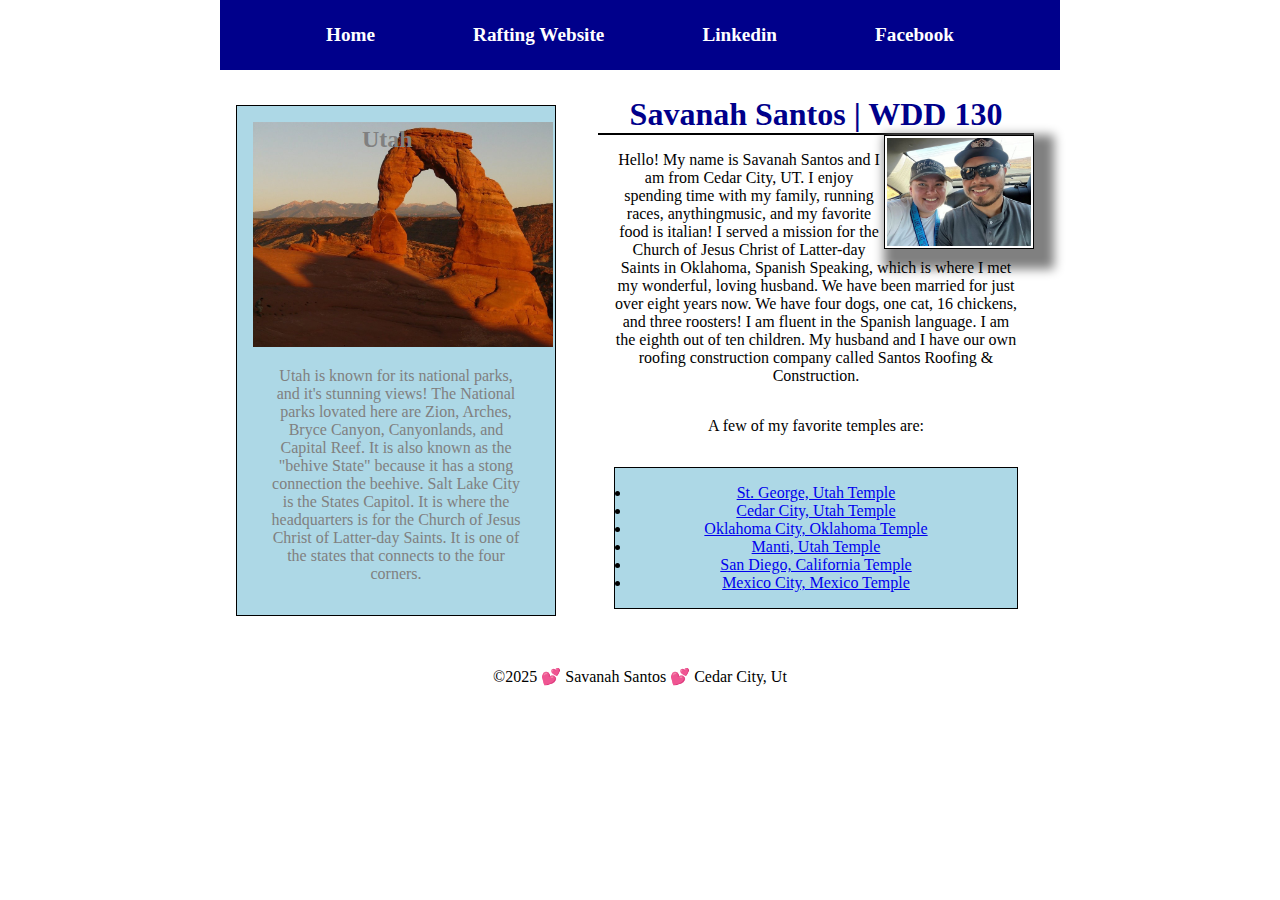
<file: index.html>
<!DOCTYPE html>
<html lang="en-US">
    <head>
        <meta charset="utf-8">
        <meta name="viewport" content="width=device-width,initial-scale=1.0">
        <title>Savanah Santos | WDD 130</title>
        <meta name="description" content="This page was created in 2025 by Savanah Santos for her WDD130 - Web Fundamentals class to
        practice building a Home Web Page.">
        <meta name="author" content="Savanah Santos">
        <link rel="stylesheet" href="styles/styles.css">
    </head>
    <body>
        <header>
            <nav>
                <a href="#">Home</a>
                <a href="wwr/about.html">Rafting Website</a>
                <a href="https://linkedin.com">Linkedin</a>
                <a href="https://www.facebook.com/savanah.bryant/">Facebook</a>
            </nav>
        </header>
    <div class="grid">
        <main>
            <h1>Savanah Santos | WDD 130</h1>
            <img src="images/profile.jpg" alt="Hello, my name is Savanah Santos" width="100">
            <p>Hello! My name is Savanah Santos and I am from Cedar City, UT. I enjoy spending time with my family, running races,
                anythingmusic, and my favorite food is italian! I served a mission for the Church of Jesus Christ of Latter-day Saints
                in Oklahoma, Spanish Speaking, which is where I met my wonderful, loving husband. We have been married for just over eight
                years now. We have four dogs, one cat, 16 chickens, and three roosters! I am fluent in the Spanish language. I am the eighth
                out of ten children. My husband and I have our own roofing construction company called Santos Roofing & Construction.</p>
            <p>A few of my favorite temples are:</p>
            <ul class="box">
                <li><a href="https://www.churchofjesuschrist.org/temples/details/st.-george-utah-temple?lang=eng" target="_blank">St. George, Utah Temple</a></li>
                <li><a href="https://www.churchofjesuschrist.org/temples/details/cedar-city-utah-temple?lang=eng" target="_blank">Cedar City, Utah Temple</a></li>
                <li><a href="https://www.churchofjesuschrist.org/temples/details/oklahoma-city-oklahoma-temple?lang=eng" target="_blank">Oklahoma City, Oklahoma Temple</a></li>
                <li><a href="https://www.churchofjesuschrist.org/temples/details/manti-utah-temple?lang=eng" target="_blank">Manti, Utah Temple</a></li>
                <li><a href="https://www.churchofjesuschrist.org/temples/details/san-diego-california-temple?lang=eng" target="_blank">San Diego, California Temple</a></li>
                <li><a href="https://www.churchofjesuschrist.org/temples/details/mexico-city-mexico-temple?lang=eng" target="_blank">Mexico City, Mexico Temple</a></li>
            </ul>
        </main>
        <aside class="box">
            <h2>Utah</h2>
            <img src="images/utah.jpg" alt="Utah Arch">
            <p>Utah is known for its national parks, and it's stunning views! The National parks lovated here are Zion, Arches, Bryce Canyon,
            Canyonlands, and Capital Reef. It is also known as the "behive State" because it has a stong connection the beehive. Salt Lake City
            is the States Capitol. It is where the headquarters is for the Church of Jesus Christ of Latter-day Saints. It is one of the states
            that connects to the four corners.</p>
        </aside>
    </div>
        <footer>
            <p>©2025 💕 Savanah Santos 💕 Cedar City, Ut</p>
        </footer>
    </body> <!--Last edited 03/18/2025-->
</html>
</file>
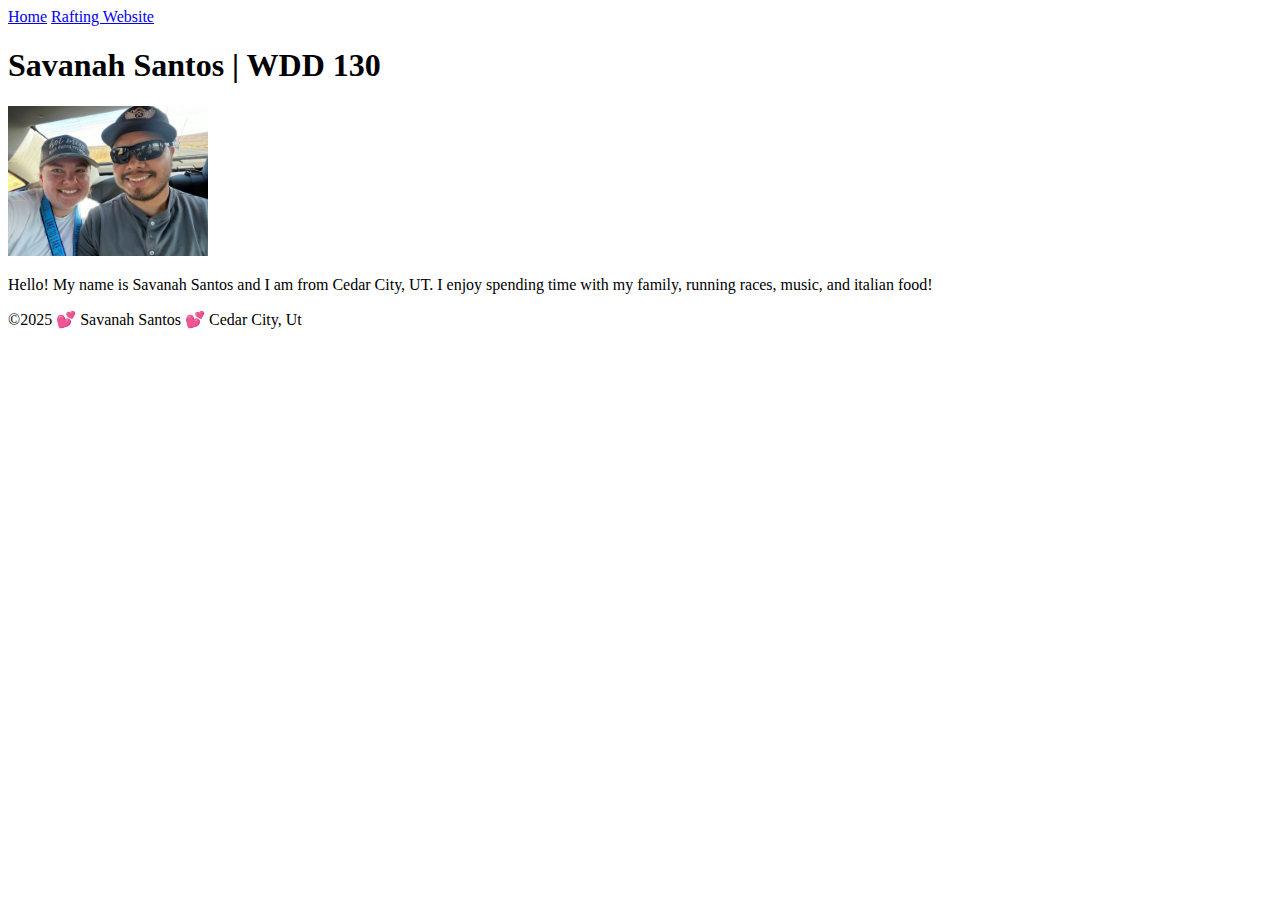
<file: week1/index.html>
<!DOCTYPE html>
<html lang="en-US">
    <head>
        <meta charset="utf-8">
        <meta name="viewport" content="width=device-width,initial-scale=1.0">
        <title>Savanah Santos | WDD 130</title>
        <link rel="styles/styles.css">
    </head>
    <body>
        <header>
            <nav>
                <a href="#">Home</a>
                <a href="wwr/">Rafting Website</a>
            </nav>
        </header>
        <main>
            <h1>Savanah Santos | WDD 130</h1>
            <img src="images/profile.jpg" alt="Hello, my name is Savanah Santos" width="200">
            <p>Hello! My name is Savanah Santos and I am from Cedar City, UT. I enjoy spending time with my family, running races, music, 
                and italian food!</p>
        </main>
        <footer>
            <p>©2025 💕 Savanah Santos 💕 Cedar City, Ut</p>
        </footer>
    </body>
</html>
</file>
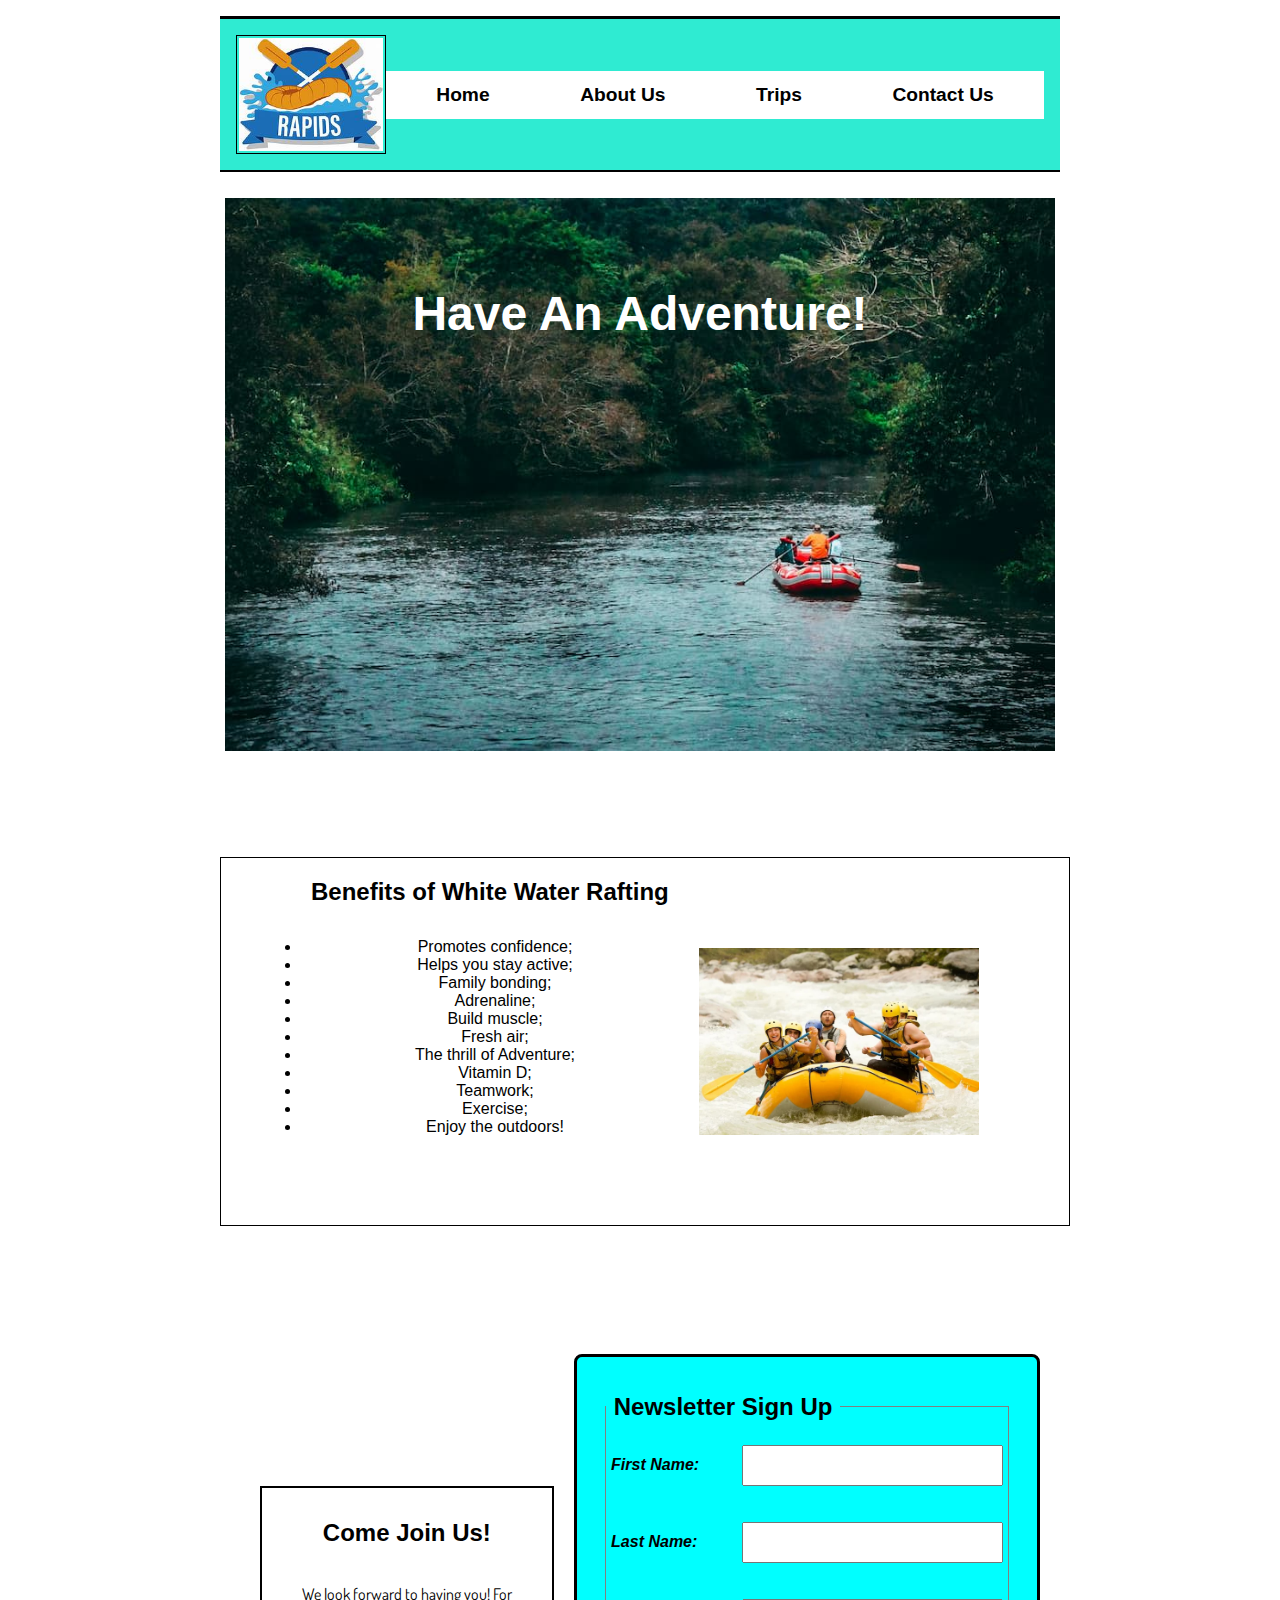
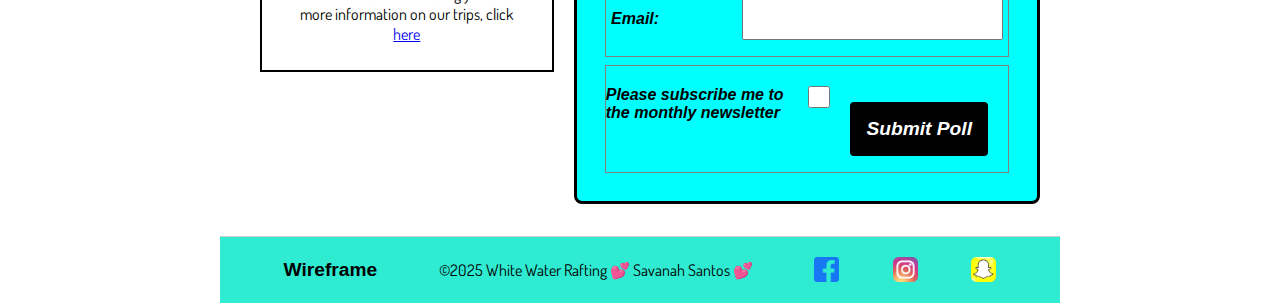
<file: wwr/index.html>
<!DOCTYPE html>
<html lang="en">
<head>
    <meta charset="utf-8">
    <meta name="viewport" content="width=device-width, initial-scale=1.0">
    <title >Water Rafting | Home</title>
    <meta name="description" content="Rafting Website | Home">
    <meta name="author" content="Savanah Santos">
    <link rel="preconnect" href="https://fonts.googleapis.com">
    <link rel="preconnect" href="https://fonts.gstatic.com" crossorigin>
    <link rel="stylesheet"
    href="https://fonts.googleapis.com/css2?family=Boldonse:ital,wght@0,300..900;1,300..900&family=dosis:ital,wght@0,100..900;1,100..900&display=swap">
    <link rel="stylesheet" href="styles/rafting.css">
</head>
<body>
    <header>
        <nav>
            <img src="images/white-water-rapids.jpeg" alt="White Water Rapids Logo">
            <ul>
                <li><a href="index.html">Home </a></li>
                <li><a href="about.html">About Us</a></li>
                <li><a href="trips.html">Trips</a></li>
                <li><a href="contact.html">Contact Us</a></li>
            </ul>
        </nav>
    </header>
    <div class="overlay-text">
        <h2>Have An Adventure!</h2>
    </div>
    <div class="image-container">
        <img src="images/rafting-hero.jpg" alt="hero photo" style="width: 100%;">
    </div>
    <div>
        <aside class="box">
            <h2>Benefits of White Water Rafting</h2>
            <img src="images/family-fun.jpg" alt="Utah Arch">
            <li>Promotes confidence;</li>
            <li>Helps you stay active;</li>
            <li>Family bonding;</li>
            <li>Adrenaline;</li>
            <li>Build muscle;</li>
            <li>Fresh air;</li>
            <li>The thrill of Adventure;</li>
            <li>Vitamin D;</li>
            <li>Teamwork;</li>
            <li>Exercise;</li>
            <li>Enjoy the outdoors!</li>
        </aside>
    </div>
    <main class="subscribe">
        <article>
            <h2>Come Join Us!</h2>
                <p>We look forward to having you! For more information on our trips, click <a href="trips.html">here</a></p>
        </article>
        <form>
            <fieldset>
                <legend>Newsletter Sign Up</legend>
                <div class="form-item column2">
                    <label for="firstname">First Name:</label>
                    <input type="text" id="fullname" name="fullname">
                </div>
                <div class="form-item column2">
                    <label for="lastname">Last Name:</label>
                    <input type="text" id="fullname" name="fullname">
                </div>
                <div class="form-item column2">
                    <label for="useremail">Email:</label>
                    <input type="email" id="useremail" name="useremail">
                </div>
                </fieldset>
            <fieldset>
                <div class="form-item column1">
                </div>
                <label for="subscribe">Please subscribe me to the monthly newsletter</label>
                <input type="checkbox" id="pet" name="pet">
                <button type="submit">Submit Poll</button>
            </fieldset>
        </form>

    </main>
    <footer>
        <nav class="sociallinks">
            <a href="https://app.moqups.com/Y60HW1Tz3B14RWcfZnKKiNTkMLheu4KT/edit/page/ad12de680">Wireframe</a>
            <p>©2025 White Water Rafting 💕 Savanah Santos 💕</p>
            <a href="https://www.facebook.com/savanah.bryant/">
                <img class="facebook" src="images/facebook-icon.png" alt="Facebook">
            </a>
            <a href="https://www.instagram.com/savanahbryant50/">
                <img class="instagram" src="images/instagram-icon.png" alt="Instagram">
            </a>
            <a href="https://snapchat.com">
                <img class="snapchat" src="images/snapchat-icon.png" alt="Snapchat">
            </a>
        </nav>
    </footer>
</body>
</html>
</file>
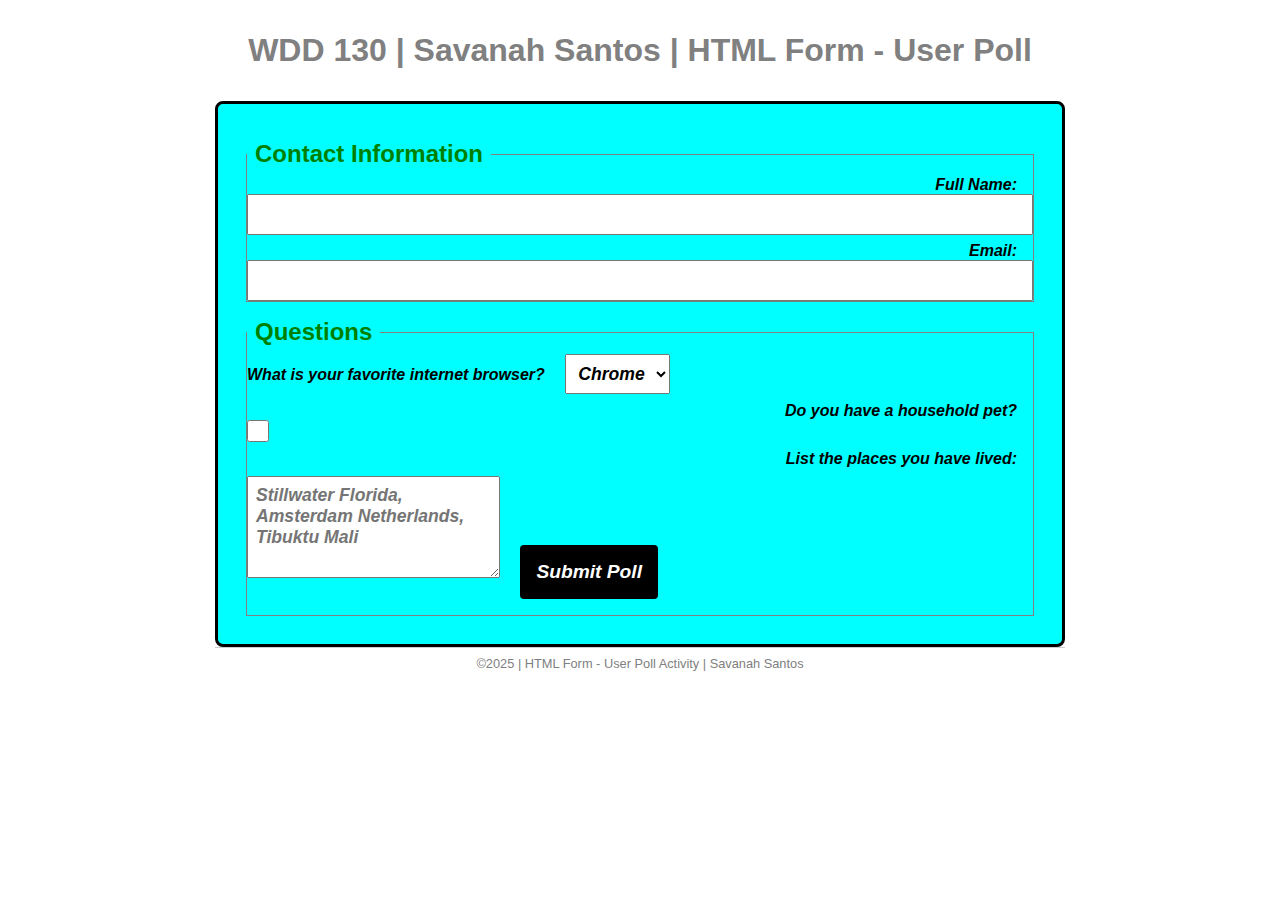
<file: week05/poll-form.html>
<!DOCTYPE html>
<html lang="en">
<head>
    <meta charset="UTF-8">
    <meta name="viewport" content="width=device-width, initial-scale=1.0">
    <title>WDD 130 | HTML Form</title>
    <link rel="stylesheet" href="styles/poll-form.css">
    <link rel="preconnect" href="https://fonts.google.com/specimen/Winky+Sans" crossorigin>
    <link rel="preconnect" href="https://fonts.google.com/specimen/Work+Sans" crossorigin>
</head>
<body>
    <header>
        <h1>WDD 130 | Savanah Santos | HTML Form - User Poll</h1>
    </header>
    <main>
        <form>
            <fieldset>
                <legend>Contact Information</legend>
                <div class="form-item column2">
                    <label for="fullname">Full Name:</label>
                    <input type="text" id="fullname" name="fullname">
                </div>
                <div class="form-item column2">
                    <label for="useremail">Email:</label>
                    <input type="email" id="useremail" name="useremail">
                </div>
                </fieldset>
            <fieldset>
                <legend>Questions</legend>
                <div>
                    <label for="browser">What is your favorite internet browser?</label>
                    <select id="browser" name="browser">
                    <option value="chrome">Chrome</option>
                    <option value="firefox">Firefox</option>
                    <option value="safari">Safari</option>
                    <option value="edge">Edge</option>
                    <option value="brave">Brave</option>
                    <option value="other">Other</option>
                </div>
                </select>
                <div class="form-item column1">
                    <label for="pet">Do you have a household pet?</label>
                    <input type="checkbox" id="pet" name="pet">
                </div>
                <div class="form-item column1">
                    <label for="feedback">List the places you have lived:</label>
                </div>
                <textarea id="feedback" name="feedback" rows="4" placeholder="Stillwater Florida, Amsterdam Netherlands, Tibuktu Mali"></textarea>
                <button type="submit">Submit Poll</button>
            </fieldset>
        </form>
    </main>
    <footer>
        <p>©2025 | HTML Form - User Poll Activity | Savanah Santos</p> 
    </footer>
</body>
</html>
</file>
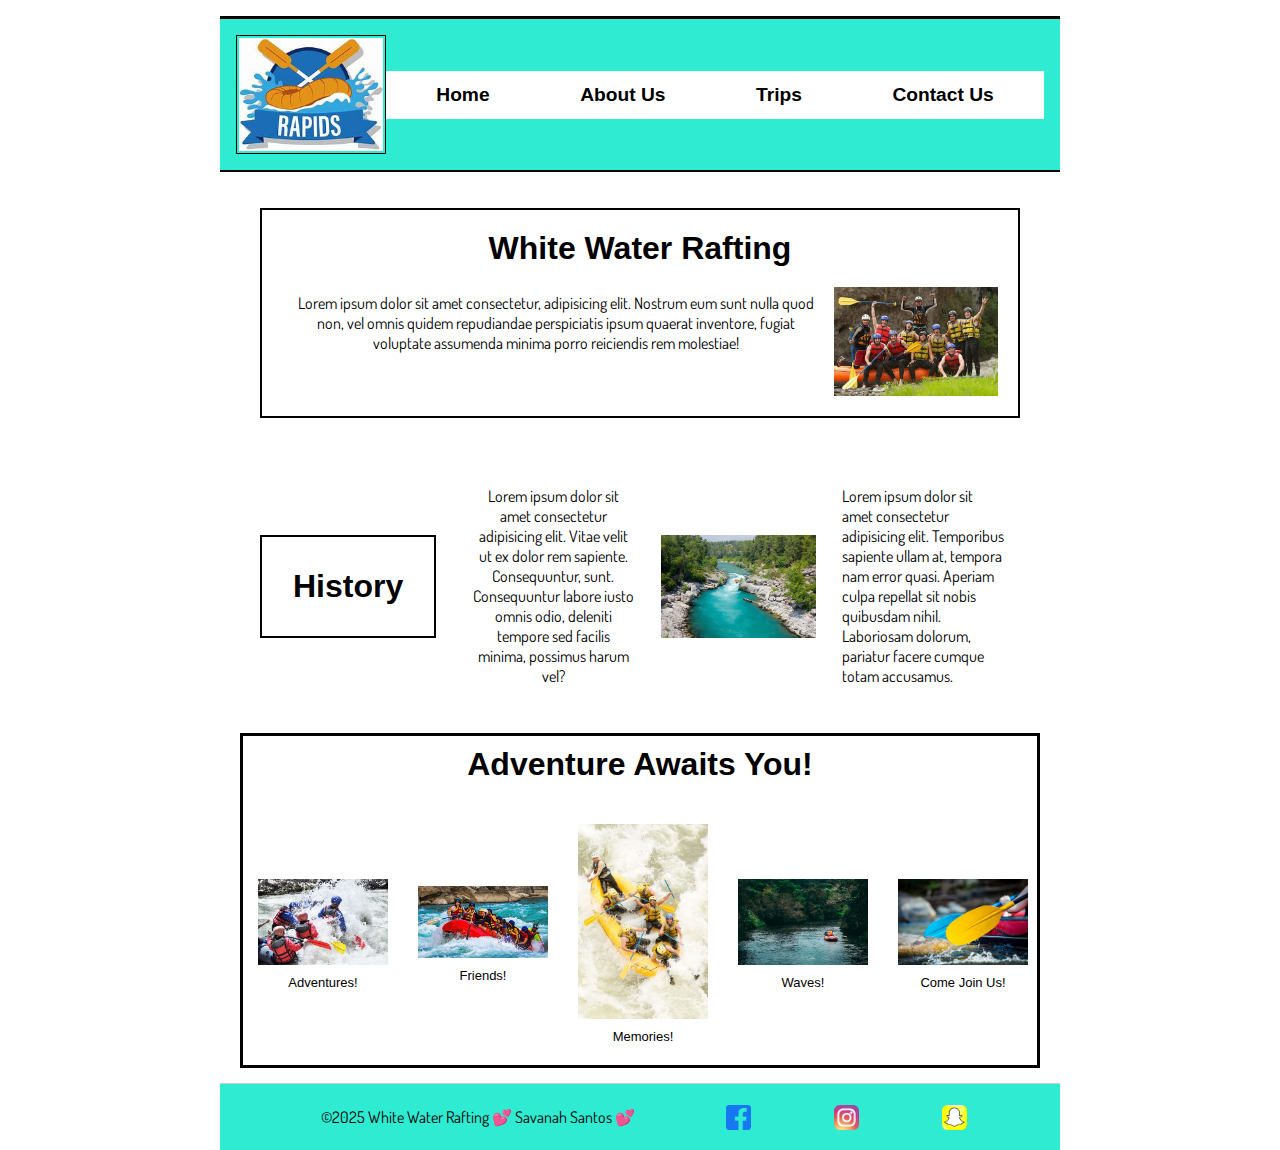
<file: wwr/about.html>
<!DOCTYPE html>
<html lang="en">
<head>
    <meta charset="utf-8">
    <meta name="viewport" content="width=device-width, initial-scale=1.0">
    <title >Water Rafting | About Us</title>
    <meta name="description" content="Rafting Website">
    <meta name="author" content="Savanah Santos">
    <link rel="preconnect" href="https://fonts.googleapis.com">
    <link rel="preconnect" href="https://fonts.gstatic.com" crossorigin>
    <link href="https://fonts.googleapis.com/css2?family=Boldonse&family=Dosis:wght@200..800&display=swap" rel="stylesheet">
    <link rel="stylesheet" href="styles/rafting.css">
</head>
<body>
    <header>
        <nav>
            <img src="images/white-water-rapids.jpeg" alt="White Water Rapids Logo">
            <ul>
                <li><a href="index.html">Home </a></li>
                <li><a href="about.html">About Us</a></li>
                <li><a href="trips.html">Trips</a></li>
                <li><a href="contact.html">Contact Us</a></li>
            </ul>
        </nav>
    </header>
    <main>
        <div class="hero">
            <article>
                <h1>White Water Rafting</h1>
                    <img src="images/rafting-team-work.jpg" alt="Team Work">
                    <p>Lorem ipsum dolor sit amet consectetur, adipisicing elit. Nostrum eum
                    sunt nulla quod non, vel omnis quidem repudiandae perspiciatis ipsum
                    quaerat inventore, fugiat voluptate assumenda minima porro reiciendis
                    rem molestiae!</p>
            </article>
        </div>
        <section class="container">
            <article>
            <h2>History</h2>
            </article>
            <div class="text-container">
                <img src="images/rafting-river.jpg" alt="Peaceful River" class="image">
                <p class="paragraph-left">Lorem ipsum dolor sit amet consectetur adipisicing elit. Temporibus sapiente ullam at, tempora nam error quasi. Aperiam culpa repellat sit nobis quibusdam nihil. Laboriosam dolorum, pariatur facere cumque totam accusamus.</p>
                <p class="paragraph-right">Lorem ipsum dolor sit amet consectetur adipisicing elit. Vitae velit ut ex
                dolor rem sapiente. Consequuntur, sunt. Consequuntur labore iusto omnis odio,
                deleniti tempore sed facilis minima, possimus harum vel?</p>
            </div>
        </section>
        <section class="second">
            <h2>Adventure Awaits You!</h2>
            <div class="container">
            <figure>
            <img src="images/rafting-wave.jpg" alt="Currents">
            <figcaption>Adventures!</figcaption>
            </figure>
            <figure>
            <img src="images/rafting-friends.jpg" alt="Beautiful Outdoors">
            <figcaption>Friends!</figcaption>          
            </figure>
            <figure>
            <img src="images/rafting-yellow.jpg" alt="building Friendships">
            <figcaption>Memories!</figcaption>
            </figure>
            <figure>
            <img src="images/rafting-hero.jpg" alt="Go With The Flow">
            <figcaption>Waves!</figcaption>
            </figure>
            <figure>
            <img src="images/rafting-oars.jpg" alt="Come Join Us">                
            <figcaption>Come Join Us!</figcaption>
            </figure>
        </div>
        </section>
    </main>
    <footer>
        <nav class="sociallinks">
            <p>©2025 White Water Rafting 💕 Savanah Santos 💕</p>
            <a href="https://www.facebook.com/savanah.bryant/">
                <img class="facebook" src="images/facebook-icon.png" alt="Facebook">
            </a>
            <a href="https://www.instagram.com/savanahbryant50/">
                <img class="instagram" src="images/instagram-icon.png" alt="Instagram">
            </a>
            <a href="https://snapchat.com">
                <img class="snapchat" src="images/snapchat-icon.png" alt="Snapchat">
            </a>
        </nav>
    </footer>
</body>
</html>
</file>
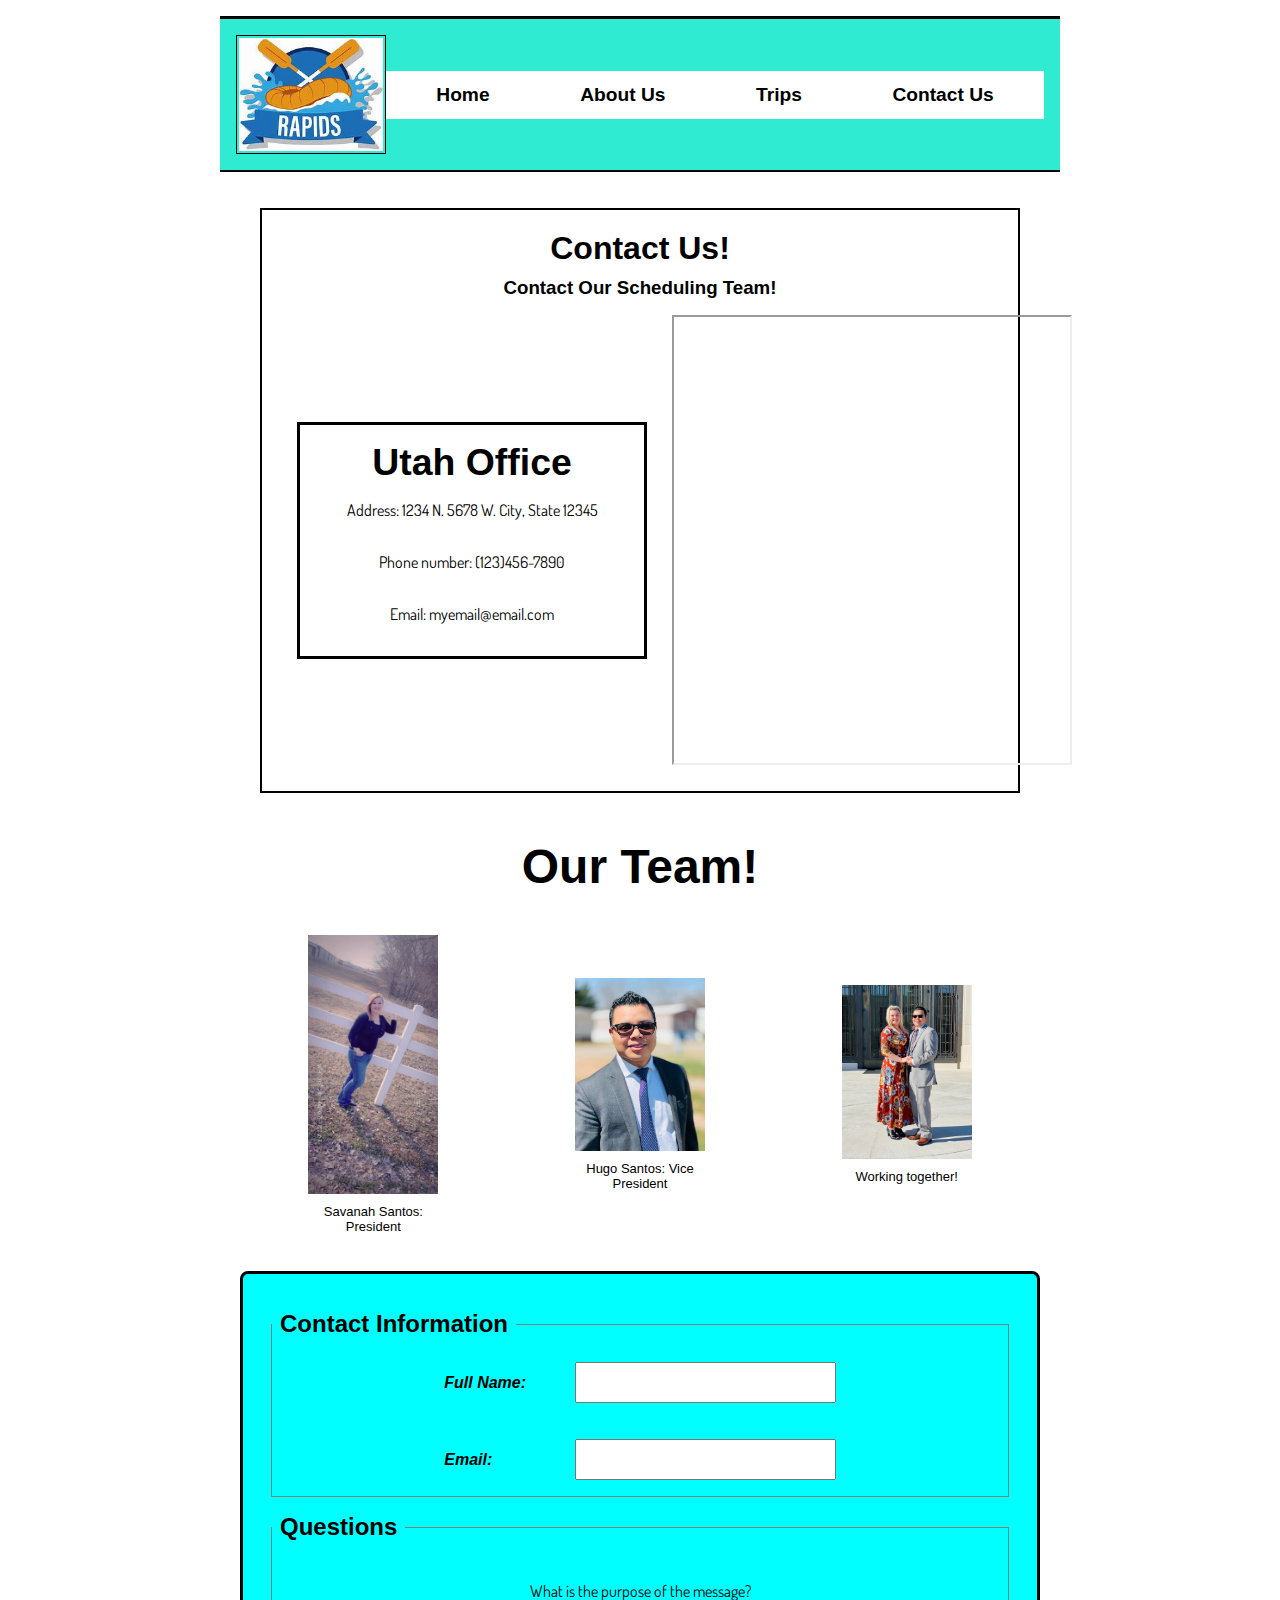
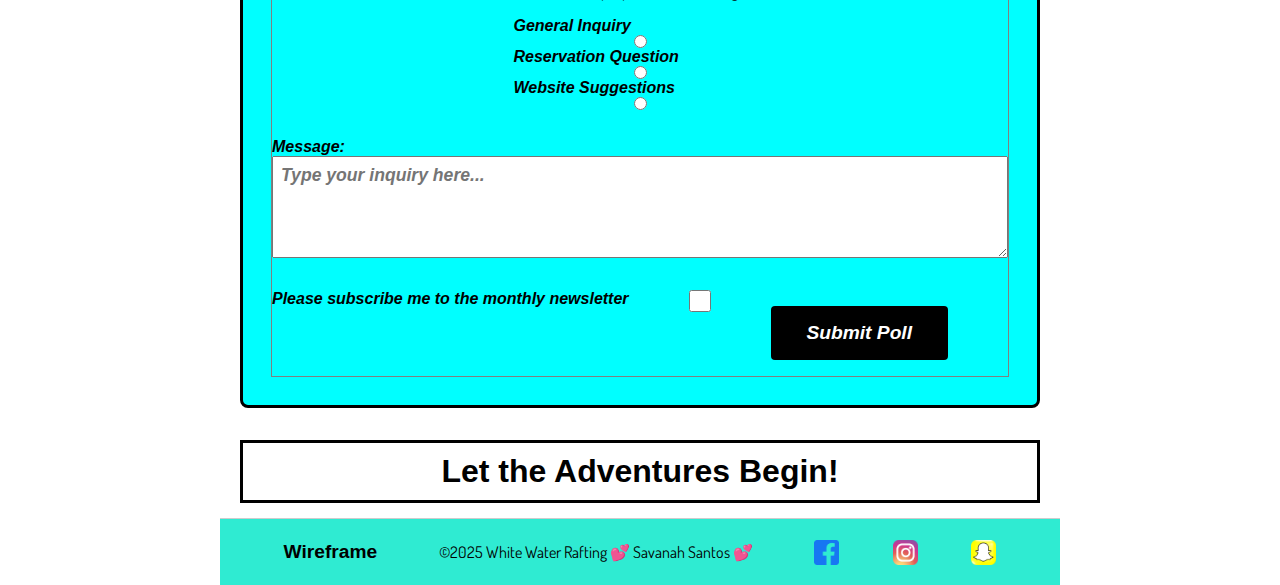
<file: wwr/contact.html>
<!DOCTYPE html>
<html lang="en">
<head>
    <meta charset="utf-8">
    <meta name="viewport" content="width=device-width, initial-scale=1.0">
    <title >Water Rafting | Contact Us</title>
    <meta name="description" content="Rafting Website contact us">
    <meta name="author" content="Savanah Santos">
    <link rel="preconnect" href="https://fonts.googleapis.com">
    <link rel="preconnect" href="https://fonts.gstatic.com" crossorigin>
    <link rel="stylesheet"
    href="https://fonts.googleapis.com/css2?family=Boldonse:ital,wght@0,300..900;1,300..900&family=dosis:ital,wght@0,100..900;1,100..900&display=swap">
    <link rel="stylesheet" href="styles/rafting.css">
</head>
<body>
    <header>
        <nav>
            <img src="images/white-water-rapids.jpeg" alt="White Water Rapids Logo">
            <ul>
                <li><a href="index.html">Home </a></li>
                <li><a href="about.html">About Us</a></li>
                <li><a href="trips.html">Trips</a></li>
                <li><a href="contact.html">Contact Us</a></li>
            </ul>
        </nav>
    </header>
    <main>
        <div class="hero">
            <article>
                <h1>Contact Us!</h1>
                <h3>Contact Our Scheduling Team!</h3>
                <div class="map">
                    <article class="contact">
                        <h3>Utah Office</h3>
                        <p>Address: 1234 N. 5678 W.
                            City, State 12345</p>
                        <p>Phone number: (123)456-7890</p>
                        <p>Email: myemail@email.com</p>
                    </article>
                    <iframe
                    src="https://www.google.com/maps/embed?pb=!1m18!1m12!1m3!1d202084.11359637824!2d-113.10423549999997!3d37.682945050000015!2m3!1f0!2f0!3f0!3m2!1i1024!2i768!4f13.1!3m3!1m2!1s0x80b5617fe05ec2d1%3A0xef14cae28073d1e9!2sCedar%20City%2C%20UT!5e0!3m2!1sen!2sus!4v1743705885614!5m2!1sen!2sus"  width="400" height="450" allowfullscreen=""  loading="lazy" referrerpolicy="no-referrer-when-downgrade"></iframe>
                </div>
            </article>
        </div>
        <div class="our-team">
            <h2>Our Team!</h2>
        </div>
            <div class="container">
            <figure>
            <img src="images/Savanah.jpg" alt="Savanah Santos">
                <figcaption>Savanah Santos: President</figcaption></figure>
            <figure>
            <img src="images/Hugo.jpg" alt="Hugo Santos">
                <figcaption>Hugo Santos: Vice President</figcaption></figure>
            <figure>
            <img src="images/us.jpg" alt="Us">
                <figcaption>Working together!</figcaption>
            </figure>
            </div>
            <form>
            <fieldset>
                <legend>Contact Information</legend>
                <div class="form-item column2">
                    <label for="fullname">Full Name:</label>
                    <input type="text" id="fullname" name="fullname">
                </div>
                <div class="form-item column2">
                    <label for="useremail">Email:</label>
                    <input type="email" id="useremail" name="useremail">
                </div>
                </fieldset>
            <fieldset>
                <legend>Questions</legend>
                <div>
                    <p>What is the purpose of the message?</p>
                    <label for="generalinquiry">General Inquiry</label>
                        <input type="radio" id="generalinquiry" name="userpurpose">    
                    <label for="questions">Reservation Question</label>
                        <input type="radio" id="questions" name="userpurpose">
                    <label for="suggestions">Website Suggestions</label>
                        <input type="radio" id="suggestions" name="userpurpose">
                </div>
                <div class="form-item column1">
                    <label for="feedback">Message:</label>
                    <textarea id="feedback" name="feedback" rows="4" placeholder="Type your inquiry here..."></textarea>
                </div>
                <div class="form-item column1">
                </div>
                <label for="newsletter">Please subscribe me to the monthly newsletter</label>
                <input type="checkbox" id="newsletter" name="newsletter">
                <button type="submit">Submit Poll</button>
            </fieldset>
        </form>
        <section class="second">
            <h2>Let the Adventures Begin!</h2>
        </section>
    </main>
    <footer>
        <nav class="sociallinks">
            <a href="https://app.moqups.com/Y60HW1Tz3B14RWcfZnKKiNTkMLheu4KT/edit/page/ad12de680">Wireframe</a>
            <p>©2025 White Water Rafting 💕 Savanah Santos 💕</p>
            <a href="https://www.facebook.com/savanah.bryant/">
                <img class="facebook" src="images/facebook-icon.png" alt="Facebook">
            </a>
            <a href="https://www.instagram.com/savanahbryant50/">
                <img class="instagram" src="images/instagram-icon.png" alt="Instagram">
            </a>
            <a href="https://snapchat.com">
                <img class="snapchat" src="images/snapchat-icon.png" alt="Snapchat">
            </a>
        </nav>
    </footer>
</body>
</html>
</file>
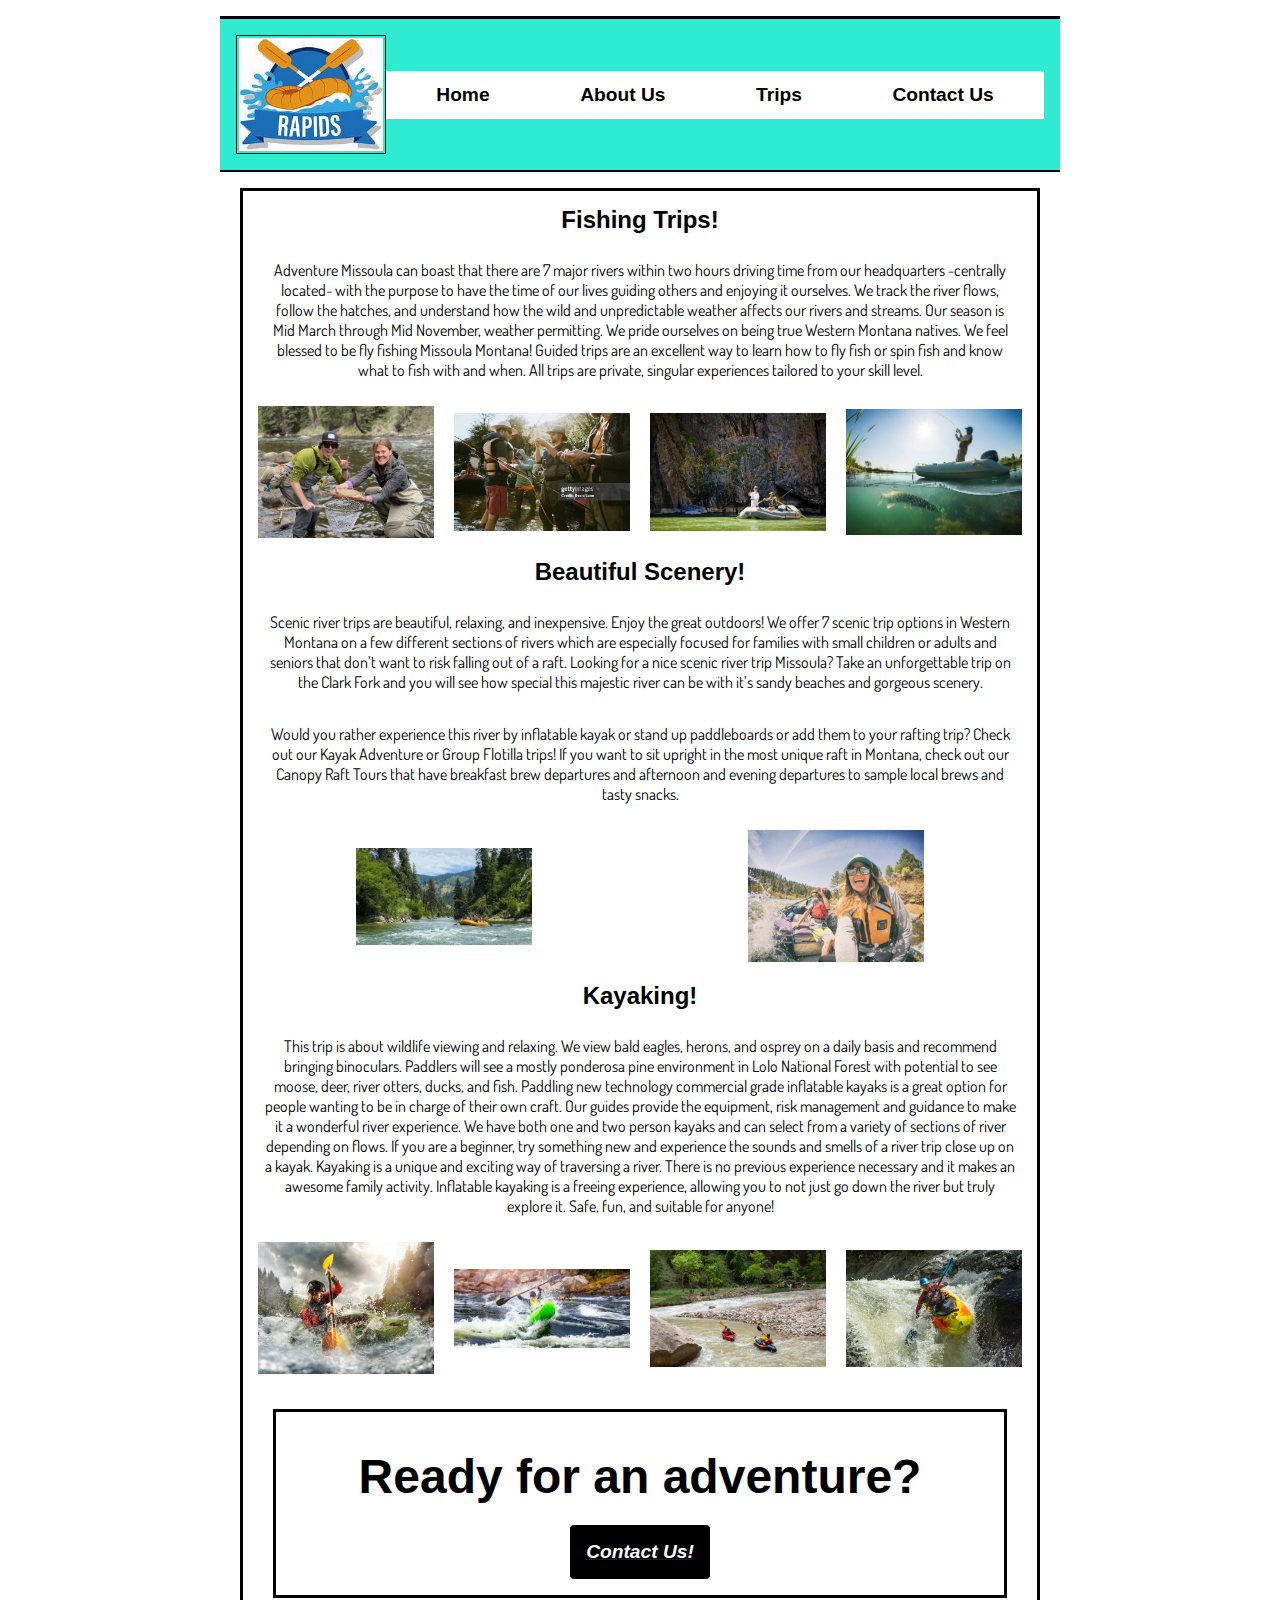
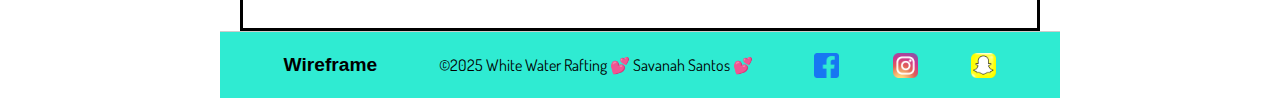
<file: wwr/trips.html>
<!DOCTYPE html>
<html lang="en">
<head>
    <meta charset="utf-8">
    <meta name="viewport" content="width=device-width, initial-scale=1.0">
    <title >Water Rafting | Trips</title>
    <meta name="description" content="Rafting Website | Trips">
    <meta name="author" content="Savanah Santos">
    <link rel="preconnect" href="https://fonts.googleapis.com">
    <link rel="preconnect" href="https://fonts.gstatic.com" crossorigin>
    <link rel="stylesheet"
    href="https://fonts.googleapis.com/css2?family=Boldonse:ital,wght@0,300..900;1,300..900&family=dosis:ital,wght@0,100..900;1,100..900&display=swap">
    <link rel="stylesheet" href="styles/rafting.css">
</head>
<body>
    <header>
        <nav>
            <img src="images/white-water-rapids.jpeg" alt="White Water Rapids Logo">
            <ul>
                <li><a href="index.html">Home </a></li>
                <li><a href="about.html">About Us</a></li>
                <li><a href="trips.html">Trips</a></li>
                <li><a href="contact.html">Contact Us</a></li>
            </ul>
        </nav>
    </header>
    <main class="trips">
        <h2>Fishing Trips!</h2>
        <p>Adventure Missoula can boast that there are 7 major rivers within two hours driving time from our headquarters -centrally located- with the purpose to have the time of our lives guiding others and enjoying it ourselves.
            We track the river flows, follow the hatches, and understand how the wild and unpredictable weather affects our rivers and streams. Our season is Mid March through Mid November, weather permitting. We pride ourselves on
            being true Western Montana natives. We feel blessed to be fly fishing Missoula Montana! Guided trips are an excellent way to learn how to fly fish or spin fish and know what to fish with and when. All trips are private,
            singular experiences tailored to your skill level.</p>
        <section class="fishing">
        <img class="fly-fishing" src="images/fly-fishing.jpg" alt="fly-fishing">
        <img class="fishing" src="images/fishing.jpg" alt="fishing">
        <img class="more-fly-fishing" src="images/more-fly-fishing.jpg" alt="more-fly-fishing">
        <img class="fishing-river" src="images/fishing-river.jpg" alt="fishing-river">
        </section>
        <h2>Beautiful Scenery!</h2>
        <p>Scenic river trips are beautiful, relaxing, and inexpensive. Enjoy the great outdoors! We offer 7 scenic trip options in Western Montana on a few different sections of rivers which are especially focused for families with
            small children or adults and seniors that don’t want to risk falling out of a raft. Looking for a nice scenic river trip Missoula? Take an unforgettable trip on the Clark Fork and you will see how special this majestic river
            can be with it’s sandy beaches and gorgeous scenery.</p>
        <p>
            Would you rather experience this river by inflatable kayak or stand up paddleboards or add them to your rafting trip? Check out our Kayak Adventure or Group Flotilla trips!
            If you want to sit upright in the most unique raft in Montana, check out our Canopy Raft Tours that have breakfast brew departures and afternoon and evening departures to sample local brews and tasty snacks.</p>
        <section class="scenery">
        <img class="scenic" src="images/scenic.jpg" alt="scenic">
        <img class="fun-in-the-sun" src="images/fun-in-the-sun.jpg" alt="fun-in-the-sun">
        </section>
        <h2>Kayaking!</h2>
        <p>This trip is about wildlife viewing and relaxing. We view bald eagles, herons, and osprey on a daily basis and recommend bringing binoculars. Paddlers will see a mostly ponderosa pine environment in Lolo National Forest with potential to
            see moose, deer, river otters, ducks, and fish. Paddling new technology commercial grade inflatable kayaks is a great option for people wanting to be in charge of their own craft. Our guides provide the equipment, risk management and guidance
            to make it a wonderful river experience. We have both one and two person kayaks and can select from a variety of sections of river depending on flows. If you are a beginner, try something new and experience the sounds and smells of a river trip
            close up on a kayak. Kayaking is a unique and exciting way of traversing a river. There is no previous experience necessary and it makes an awesome family activity. Inflatable kayaking is a freeing experience, allowing you to not just go down the
            river but truly explore it. Safe, fun, and suitable for anyone!</p>
        <section class="kayaking">
        <img class="kayaking" src="images/kayaking.jpg" alt="kayaking">
        <img class="green-kayak" src="images/green-kayak.jpg" alt="green-kayak">
        <img class="calm-kayaking-river" src="images/calm-kayaking-river.jpeg" alt="calm-kayaking-river">
        <img class="kayaking-down-waterfall" src="images/kayaking-down-waterfall.jpg" alt="kayaking-down-waterfall">
        </section>
        <article class="contact">
            <h2>Ready for an adventure?</h2>
                <a href="contact.html">
                <button type="contact-us">Contact Us!</button>
                </a>
        </article>
    </main>
    <footer>
        <nav class="sociallinks">
            <a href="images/wireframe-for-trips.jpg">Wireframe</a>
            <p>©2025 White Water Rafting 💕 Savanah Santos 💕</p>
            <a href="https://www.facebook.com/savanah.bryant/">
                <img class="facebook" src="images/facebook-icon.png" alt="Facebook">
            </a>
            <a href="https://www.instagram.com/savanahbryant50/">
                <img class="instagram" src="images/instagram-icon.png" alt="Instagram">
            </a>
            <a href="https://snapchat.com">
                <img class="snapchat" src="images/snapchat-icon.png" alt="Snapchat">
            </a>
        </nav>
    </footer>
</body>
</html>
</file>
<file: styles/styles.css>
*{
   margin: 0;
   padding: 0;
   box-sizing: border-box; 
}

:root{
    --main-color: darkblue;
    --border-color: black;
    --color: white;
    --shadow-color: gray;
    --background-color: lightblue;
}

main{
    grid-column: 2/3;
    margin: 1rem;
    padding: 10px;
}

nav{
    background-color: var(--main-color);
    padding: 1rem;
    display: flex;
    justify-content: space-evenly;
    align-items: center;
}

nav a{
    color: var(--color);
    display: block;
    padding: 0.5rem;
    text-decoration: none;
    font-size: 1.2rem;
    font-weight: 700;
}

h1{
    color: var(--main-color);
    border-bottom: 2px solid black;
}

main img{
    width: 150px;
    height: auto;
    border: 1px solid var(--border-color);
    padding: 2px;
    box-shadow: 10px 10px 10px 10px var(--shadow-color);
    float: right;
}

p{
    padding: 1rem;
}

p{
    padding: 1rem;
}

aside{
    width: 20rem;
    margin: 1rem;
    border: 1px solid var(--border-color);/* why use rgba instead of hex here */
    padding: 1rem;
    background-color: var(--background-color);
    color: var(--shadow-color);
    text-align: center;
    position: relative;
    grid-column: 1/2;
    grid-row: 1/2;
}
/*placement of "Utah" on the arch*/
aside h2{
    position: absolute;
    top: 20px;
    left: 125px;
}

aside img{
    width: 300px;
    height: auto;
}

header, .grid, footer{
    display: grid;
    align-items: center;
    max-width: 840px;
    margin: 0 auto;
    border-top: var(--border-color);
    text-align: center;
}

/*Class Selectors*/
.box{
    margin: 1rem;
    border: 1px solid var(--border-color);
    padding: 1rem;
    background-color: var(--background-color);
}
</file>
<file: wwr/styles/rafting.css>
*{
    margin: 0;
    padding: 0;
    box-sizing: border-box; 
 }
 
 :root {
    --primary-color: #2FEBD2;
    --secondary-color: #CCBD5A;
    --accent1-color: #E68B4E;
    --accent2-color: #94D1BE;
    --font-color: black;
    --name-font-size: 5rem;
    --sub-font-size: 2rem;
    --text-font-size: 1rem;
}

body{
    padding: 0;
    margin: 0;
    background-color: white;
}

 /* positioning for the History section*/
main{
    grid-column: 2/3;
    align-items: center;
    max-width: 800px;
    margin: 0 auto;
    text-align: left;
}

/* White Water rafting title placement*/
h1{
    margin: 0 auto;
    display: grid;
    grid-column: 1 / 5;
    position: relative;
    color: black;
    padding: 10px;
    font-weight: bold;
    font-size: xx-large;
    text-align: center;
}

/* White water Rafting layout design*/
div {
	margin: 1rem auto;
	display: grid;
    grid-column: 1 / 5;
	grid-template-columns: 100%;
	align-items: center;
	max-width: 1000px;
}

/* teamwork image placement*/
div img{
    width: 150px;
    height: auto;
    padding: 10px;
    float: right;
}

.overlay-text{
    position: absolute;
    font-size: xx-large;
    top: 33%;
    left:50%;
    transform: translate(-50%, -50%);
    color: white;
}

aside{
    width: 20rem;
    margin: 1rem;
    border: 1px solid black;/* why use rgba instead of hex here */
    padding: 1rem;
    text-align: center;
    position: relative;
    grid-column: 1/2;
    grid-row: 1/2;
}

aside h2{
    position: absolute;
    top: 10px;
}

.box{
    margin: 5rem;
    border: 1px solid black;
    padding: 5rem;
    width: 850px;
}

aside img{
    width: 300px;
    height: auto;
}

/* History heading design*/
h2{
    margin: 0 auto;
    display: grid;
    grid-column: 1 / 5;
    position: relative;
    padding: 10px;
    display: block;
    display: grid;
    font-weight: bold;
    text-align: center;
}

.image-container{
    width: 850px;
}

.our-team{
    font-size: var(--sub-font-size);
    color: black;
}

/* White Water Rafting description text design*/
p{
    position: relative;
    padding: 1rem;
    font-size: var(--text-font-size);
    font-family: "Dosis", sans-serif;
    max-width: 800px;
    text-align: center;
}

/* History placement*/
section h2{
    margin: 0 auto;
    display: grid;
    grid-column: 1 / 5;
    position: relative;
    padding: 10px;
    display: block;
    display: grid;
    font-weight: bold;
    font-size: xx-large;
    text-align: center;
    color: black;
}

article h2{
    grid-column: 2/3;
    margin: 1rem;
    padding: 5px;
}

aside{
    width: 20rem;
    margin: 1rem;
    border: 1px solid black;/* why use rgba instead of hex here */
    padding: 1rem;
    text-align: center;
    position: relative;
    grid-column: 1/2;
    grid-row: 1/2;
}

figure {
    margin: 0 auto;
    display: grid;
    grid-column: 1 / 5;
    justify-content: space-between;
    padding: 5px;
    max-width: 350px;
    margin: auto;
}

figcaption{
    padding: 0;
    text-align: center;
    display: flex;
    justify-content: space-evenly;    
    width: 150px;
    height: auto;
}

.images {
    display: flex;
    flex-direction: row;
    width: 100%;
}

/*Navigation layout design*/ 
nav{
    background-color: var(--primary-color);
    padding: 1rem;
    display: flex;
    justify-content: space-evenly;
    align-items: center;
    color: black;
}
 
/* navigation bar color design*/
 nav a{
    position: relative;
     color: black;
     display: flex;
     padding: 0.5rem;
     text-decoration: none;
     font-size: 1.2rem;
     font-weight: 700;
 }

.container{
    width: 100%;
    display: flex;
    flex-direction: row;
    align-items: center;
    font-size: small;
}

.second{
    margin: 15px auto;
    border: solid black;
}

figure img{
    width: 150px;
}

/*history image placement in the middle of 2 paragraphs*/
.image {
    position: relative;
    order: 1;
    display: block;
    width: 30%;
    margin: 0 auto;
    text-align: center;
}

.text-container{
    display: flex;
    flex-direction: row;
    width: 100%;
}

.paragraph-left{
    order: 1;
    width: 50%;
    margin-right: 20px;
    text-align: left;
}

.paragraph-right{
    width: 50%;
}

/*top image design*/
 .hero{
    position: relative;
}

article{
    margin: 20px;
    padding: 10px;
    border: 2px solid black;
}

/* top image design*/
.hero img{
    position: relative;
    display: grid;
    padding: 10px;
    width: 25%;
    height: auto;
    align-items: center;
    margin: auto;
}

/* should be team work picture. May not need this*/
article img{
    width: 25%;
    height: auto;
    align-items: center;
}

/*image in Adventure section size*/
main img{
    display: grid;
    padding: 10px;
    width: 25%;
    height: auto;
    align-items: center;
    margin: auto;

}

/* logo image design*/
 header img{
     width: 150px;
     height: auto;
     border: 1px solid black;
     padding: 2px;
 }

 /* border bottom under logo and links*/
 header {
	margin: 1rem auto;
	display: grid;
    grid-column: 1 / 5;
	grid-template-columns: 100% 1fr 1fr;
	align-items: center;
	border-bottom: 1px solid #ccc;
	max-width: 1000px;
    background-color: var(--primary-color);
    border-bottom: 2px solid black;
}

section img{
    display: flex;
    flex-direction: row;
}

/* links at the top of the page layout design*/
ul{
    display: flex;
    justify-content: space-evenly;
    display: grid;
    display: flex;
    background-color: white;
    border: black;
    grid-template-columns: repeat(4,1fr);
    grid-template-rows: 50px;
    justify-content: space-around;
    justify-items: center;
    list-style-type: none;
    margin: 0;
    width: 90%;
    padding: 5px;
    text-align: center;
    float: right;
}

 /* no white space at the very top*/
 header, .grid, footer{
     display: grid;
     align-items: center;
     max-width: 840px;
     margin: 0 auto;
     border-top: solid black;
     text-align: left;
    background-color: var(--primary-color);

 }
 
 .subscribe{
    display: grid;
    display: flex;
    grid-column: 2/3;
 }

/* this next one was to change the sizes of the social  media icons */
nav a img{
    width: 25px;
    height: auto;
}

footer{
    position: relative;
    text-align: center;
    margin: 0 auto; /* 0 auto aligns it in the center with the box*/
    padding: .5rem;
    width: 850px;
    font-size: .8em;
    border-top: 1px solid #ccc;
    color: black;
}

.sociallinks{
    display: flex;
    width: 150px;
    padding: 10px;
    width: 100%;
    height: 50px;
    float: right;
    }

body {
    font-family: Winky Sans, sans-serif;
    font-size: 1em;
    color: black;
    background-color: white;
}

header{
    margin: 1rem auto;
    width: 850px;
}

h3{
    text-align: center;
    color: black;
}

.map{
    display: grid;
    grid-template-columns: 400px 400px;
    height: auto
}

.contact{
    display: grid;
    margin: 3rem ;
    border: solid black;
    padding: 1rem 1.5rem;
    text-align: left;
    color: black;
}

figure img{
    width: 150px;
}

figure figcaption{
    display: grid;
}

form{
    width: 100%;
    margin: 2rem auto;
    padding: 1.5rem;
    border: 3px solid black;
    border-radius: 0.5rem; /* this is to round out the corners of the border*/
    background-color: aqua;
    display: grid;
}

fieldset{
    display: grid; /* just by typing this line, it spaces my form evenly in one column*/
    grid-gap: .25rem;
    margin: .25rem;
    border: 1.5px solid gray;
}

legend{/* for "contact information" and "questions*/
padding: 0.5rem;
color: black;
font-size: 1.5rem; 
font-weight: bold;
}

label, input, button, select, textarea{
    font-family: Work Sans, sans-serif;
    font-weight: bold;
    font-style: italic;
}

label{
    text-align: left;
    padding-right: 1rem;
}

input, select, textarea{
    padding: 0.5rem;
    font-size: 1.1rem;
}

input[type="checkbox"]{
    width: 22px;
    height: 22px;
    vertical-align: bottom;
}

button[type=submit]{
    margin: 1rem;
    background: black;
    color: white;
    border: none;
    border-radius: .25rem;
    padding: 1rem;
    font-size: 1.2rem;
}

button[type=contact-us]{
    display: block;
    margin-left: auto;
    margin-right: auto;
    background: black;
    color: white;
    border: none;
    border-radius: .25rem;
    padding: 1rem;
    font-size: 1.2rem;
    list-style-type: none;
}

botton:hover{
    background-color:var(--accent2-color);
}

footer{
    margin: 0 auto; /* 0 auto aligns it in the center with the box*/
    padding: .5rem;
    width: 850px;
    text-align: center;
    font-size: .8em;
    color: gray;
    border-top: 1px solid #ccc;
}

.form-item{
    display: grid;
    align-items: center;
}

.column1{
    margin: 0.5rem 0;
}

.column2{
    grid-template-columns: 1fr 2fr;
}

.fishing{
    display: grid;
    display: flex;
    grid-column: 2/3;
}

.trips{
    padding: 5px;
    margin: 0 auto;
    border: solid black;
}

.scenery{
    display: grid;
    display: flex;
    grid-column: 2/3;
}

.kayaking{
    display: grid;
    display: flex;
    grid-column: 2/3;
}

.contact{
    font-size: 2rem;
    display: block;
    margin: 25px;

}
</file>
<file: week05/styles/poll-form.css>
*{
    margin: 0;
    padding: 0;
    box-sizing: border-box;
}

body {
    font-family: Winky Sans, sans-serif;
    font-size: 1em;
    color: black;
    background-color: white;
}
/*not needed in rafting.css*/
header{
    margin: 1rem auto;
    width: 850px;
}

/*not needed in rafting.css*/
h1{
    margin: 2rem;
    font-size: 2em;
    color: gray;
    text-align: center;
}

form{
    width: 850px;
    margin: 0 auto;
    padding: 1.5rem;
    border: 3px solid black;
    border-radius: 0.5rem; /* this is to round out the corners of the border*/
    background-color: aqua;
    display: grid;
}

fieldset{
    display: grid; /* just by typing this line, it spaces my form evenly in one column*/
    grid-gap: .45rem;
    margin: .25rem;
    border: 1.5px solid gray;
}

legend{/* for "contact information" and "questions*/
padding: 0.5rem;
color: green;
font-size: 1.5rem; 
font-weight: bold;
}

label, input, button, select, textarea{
    font-family: Work Sans, sans-serif;
    font-weight: bold;
    font-style: italic;
}

label{
    text-align: right;
    padding-right: 1rem;
}

input, select, textarea{
    padding: 0.5rem;
    font-size: 1.1rem;
}

input[type="checkbox"]{
    width: 22px;
    height: 22px;
    vertical-align: bottom;
}

button{
    margin: 1rem;
    background: black;
    color: white;
    border: none;
    border-radius: .25rem;
    padding: 1rem;
    font-size: 1.2rem;
}

botton:hover{
    background-color: green;
}

footer{
    margin: 0 auto; /* 0 auto aligns it in the center with the box*/
    padding: .5rem;
    width: 850px;
    text-align: center;
    font-size: .8em;
    color: gray;
    border-top: 1px solid #ccc;
}

.form-item{
    display: grid;
    align-items: center;
}

.column1{
    grid-template-columns: 3fr, 1fr;
    margin: 0.5rem 0;
}

.column2{
    grid-template-columns: 1fr, 2fr;
}
</file>
